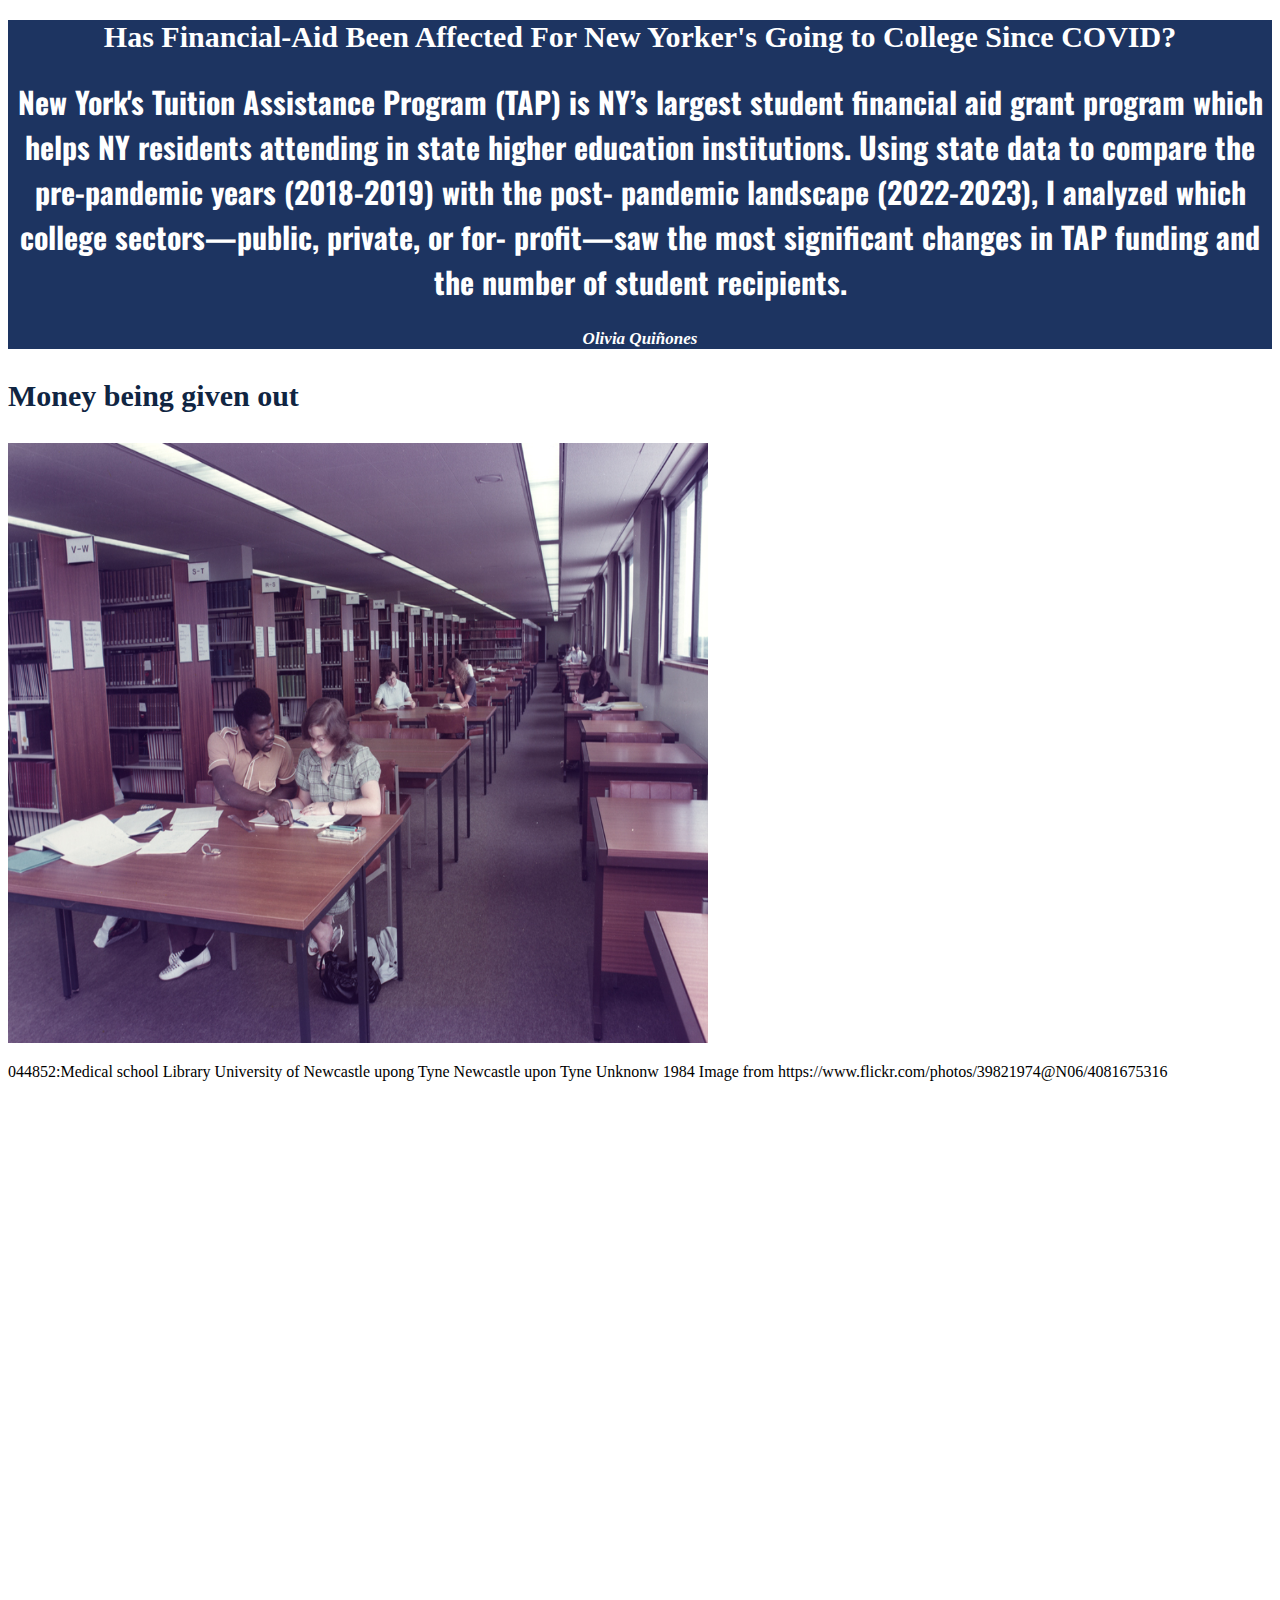
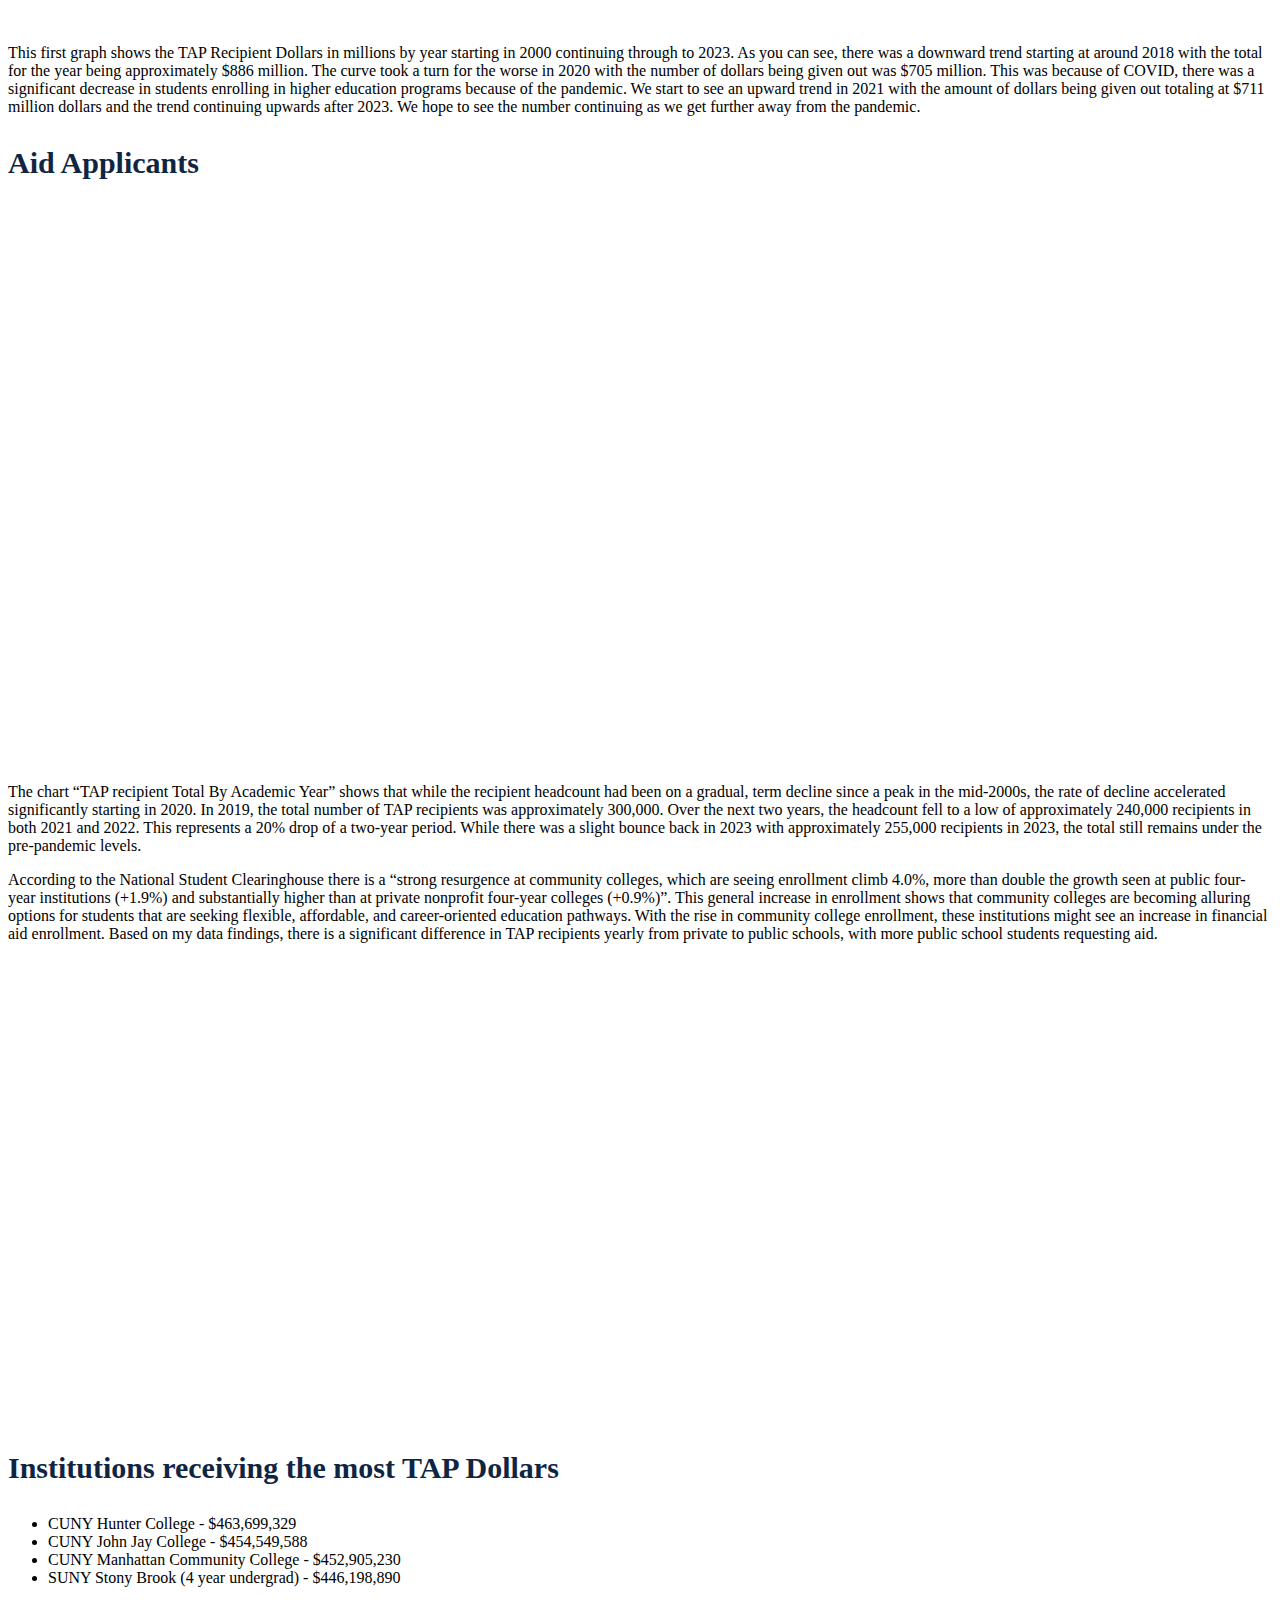
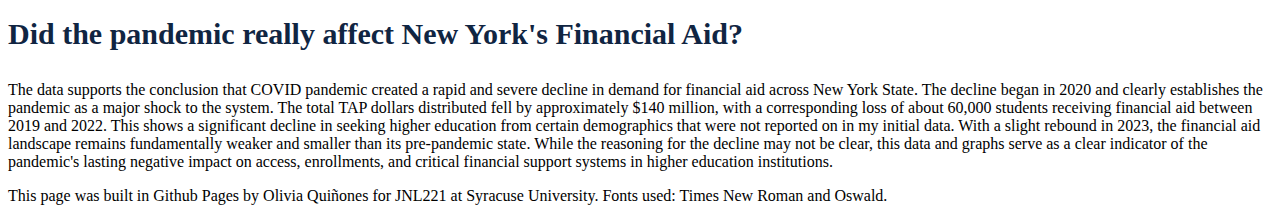
<file: final/index.html>
<!-- This is the completed HTML page for our final project template. -->

<!DOCTYPE html>
<html lang="en">
	<head>
		<title>Financial-Aid In New York Post-COVID</title>
		<meta charset="utf-8">
		<meta name="viewport" content="width=device-width, initial-scale=1">
		<link rel="stylesheet" href="final.css">
		<!-- Googke font: Oswald -->
		<link rel="preconnect" href="https://fonts.googleapis.com">
<link rel="preconnect" href="https://fonts.gstatic.com" crossorigin>
<link href="https://fonts.googleapis.com/css2?family=Oswald:wght@200..700&display=swap" rel="stylesheet">
		
	</head>
	<body>
		<section class="header"> 
			<h1> Has Financial-Aid Been Affected For New Yorker's Going to College Since COVID? </h1>
			<h2> New York's Tuition Assistance Program (TAP) is NY’s largest student financial aid grant program which helps NY residents 
			attending in state higher education institutions. Using state data to compare the pre-pandemic years (2018-2019) with the post-
			pandemic landscape (2022-2023), I analyzed which college sectors—public, private, or for- profit—saw the most significant changes in TAP funding and the number of student recipients. </h2>
			<h4>Olivia Quiñones</h4>
			<h4><!DOCTYPE html>
			<script src="https://fontawesome.com/icons/scroll?f=classic&s=solid" crossorigin="anonymous"></script>

			</h4>
		</section>
		<section>
			<h3>Money being given out </h3>


			<!-- Add image below this comment -->
			<img src="jnl picture.jpg" alt="an image of two students sitting together in a library studying" height="600px" width="700">
			<p> 044852:Medical school Library University of Newcastle upong Tyne Newcastle upon Tyne Unknonw 1984 Image from https://www.flickr.com/photos/39821974@N06/4081675316 </p>
			<iframe title="TAP Recipient Dollars by Academic Year (Millions)" aria-label="Line chart" id="datawrapper-chart-Z4p6T" src="https://datawrapper.dwcdn.net/Z4p6T/3/" scrolling="no" frameborder="0" style="width: 0; min-width: 100% !important; border: none;" height="527" data-external="1"></iframe><script type="text/javascript">window.addEventListener("message",function(a){if(void 0!==a.data["datawrapper-height"]){var e=document.querySelectorAll("iframe");for(var t in a.data["datawrapper-height"])for(var r,i=0;r=e[i];i++)if(r.contentWindow===a.source){var d=a.data["datawrapper-height"][t]+"px";r.style.height=d}}});</script>
			<p>This first graph shows the TAP Recipient Dollars in millions by year starting in 2000 continuing through to 2023. As you can see, there was a downward trend starting at around 2018 with the total for the year being approximately $886 million. The curve took a turn for the worse in 2020 with the number of dollars being given out was $705 million. This was because of COVID, there was a significant decrease in students enrolling in higher education programs because of the pandemic. We start to see an upward trend in 2021 with the amount of dollars being given out totaling at $711 million dollars and the trend continuing upwards after 2023. We hope to see the number continuing as we get further away from the pandemic. </p>
		</section>
		<section>
			<h3>Aid Applicants</h3>
			<iframe title="TAP Recipient Total By Academic Year" aria-label="Line chart" id="datawrapper-chart-ich8s" src="https://datawrapper.dwcdn.net/ich8s/2/" scrolling="no" frameborder="0" style="width: 0; min-width: 100% !important; border: none;" height="553" data-external="1"></iframe><script type="text/javascript">window.addEventListener("message",function(a){if(void 0!==a.data["datawrapper-height"]){var e=document.querySelectorAll("iframe");for(var t in a.data["datawrapper-height"])for(var r,i=0;r=e[i];i++)if(r.contentWindow===a.source){var d=a.data["datawrapper-height"][t]+"px";r.style.height=d}}});</script>
			<p>The chart “TAP recipient Total By Academic Year” shows that while the recipient headcount had been on a gradual, term decline since a peak in the mid-2000s, the rate of decline accelerated significantly starting in 2020. In 2019, the total number of TAP recipients was approximately 300,000. Over the next two years, the headcount fell to a low of approximately 240,000 recipients in both 2021 and 2022. This represents a 20% drop of a two-year period. While there was a slight bounce back in 2023 with approximately 255,000 recipients in 2023, the total still remains under the pre-pandemic levels.</p>

			<p>According to the National Student Clearinghouse there is a “strong resurgence at community colleges, which are seeing enrollment climb 4.0%, more than double the growth seen at public four-year institutions (+1.9%) and substantially higher than at private nonprofit four-year colleges (+0.9%)”. This general increase in enrollment shows that community colleges are becoming alluring options for students that are seeking flexible, affordable, and career-oriented education pathways. With the rise in community college enrollment, these institutions might see an increase in financial aid enrollment. Based on my data findings, there is a significant difference in TAP recipients yearly from private to public schools, with more public school students requesting aid.</p>
		</section>
		<section>
			<iframe title="TAP Recipients by Year (Private vs. Public School)" aria-label="Line chart" id="datawrapper-chart-S2aFM" src="https://datawrapper.dwcdn.net/S2aFM/1/" scrolling="no" frameborder="0" style="width: 0; min-width: 100% !important; border: none;" height="458" data-external="1"></iframe><script type="text/javascript">window.addEventListener("message",function(a){if(void 0!==a.data["datawrapper-height"]){var e=document.querySelectorAll("iframe");for(var t in a.data["datawrapper-height"])for(var r,i=0;r=e[i];i++)if(r.contentWindow===a.source){var d=a.data["datawrapper-height"][t]+"px";r.style.height=d}}});</script>
			<div class="list">
				<h3>Institutions receiving the most TAP Dollars</h3>
				<ul>
					<li>CUNY Hunter College - $463,699,329</li>
					<li>CUNY John Jay College - $454,549,588</li>
					<li>CUNY Manhattan Community College - $452,905,230</li>
					<li>SUNY Stony Brook (4 year undergrad) - $446,198,890</li>
				</ul>
			</div>

			<!-- Add responsive Datawrapper element below this comment. -->
			
		</section>

		</style>
</head>
<body>
</body>
</html>
		<section>
			<h3>Did the pandemic really affect New York's Financial Aid?</h3>
			<p>The data supports the conclusion that COVID pandemic created a rapid and severe decline in demand for financial aid across New York State. The decline began in 2020 and clearly establishes the pandemic as a major shock to the system. The total TAP dollars distributed fell by approximately $140 million, with a corresponding loss of about 60,000 students receiving financial aid between 2019 and 2022. This shows a significant decline in seeking higher education from certain demographics that were not reported on in my initial data. With a slight rebound in 2023, the financial aid landscape remains fundamentally weaker and smaller than its pre-pandemic state. While the reasoning for the decline may not be clear, this data and graphs serve as a clear indicator of the pandemic's lasting negative impact on access, enrollments, and critical financial support systems in higher education institutions. </p>
		</section>
		<!DOCTYPE html>
<html>
<head>
<style>
.dropdown {
  position: relative;
}

.dropdown-content {
  display: none;
  position: absolute;
  background-color: #f9f9f9;
  min-width: 160px;
}

.dropdown:hover .dropdown-content {
  display: block;
}

.desc {
  padding: 15px;
  text-align: center;
}
</style>
</head>
<body>

		<div class="footer">
			<p>This page was built in Github Pages by Olivia Quiñones for JNL221 at Syracuse University. Fonts used: Times New Roman and Oswald.</p>
		</div>
	</body>
</html>
</file>
<file: final/final.css>
/*This is the CSS page for our final template.*/
 ;
.footer p { font-family:Times New Roman, sans-serif;
	background-color: #1D3461;
	text-align: center;
	font-size: 20px;
	margin-bottom: 0;
	color:#FFFFFF;
}
.header {
	height: auto;
	font-weight: bold;
	font-size: 15px;
	text-align: center;
	font-family: 'Times New Roman',sans-serif;
	background-color: #1D3461;
	color:#FFFFFF;		
}

h2 {font-size: 30px;
	color:#FFFFFF;
	font-family: 'Oswald',sans-serif;}

p { color: #102542:; 
	font-family: 'Times New Roman',sans-serif;}
h4 {
	font-style: italic;
	font-size: 40px;
	font-family: 'Times New Roman', serif;
	font-size: 17px;
}
h3 {
	font-size: 30px;
	color:#102542;
	font-family: 'Times New Roman',sans-serif;
}



.oswald-subhead{
  font-family: "Oswald", sans-serif;
  font-optical-sizing: auto;
  font-weight: <weight>;
  font-style: normal;
}
/*Don't worry about this section yet*/
@media only screen and (max-width: 767px)
{

 .list { 
 	border: 2px solid darkgray;
 	padding-left:10 px;
 	float: none;
 	min-width: 90%;
 	margin-left: 10px;
 	margin-bottom: 30px;
 	margin-top: 30px;
 	color: #102542;
 	font-family: 'Times New Roman',sans-serif; 

 }
 .img { float:margin-right=5% margin-left=5% }
 iframe {
 	min-width: 90%;
 	margin-right: 10px;
 }

.footer p {font-family:Times New Roman, sans-serif;
	background-color: #1D3461;
	text-align: center;
	font-size: 20px;
	margin-bottom: 0;
	color:#FFFFFF;}
}
</file>
